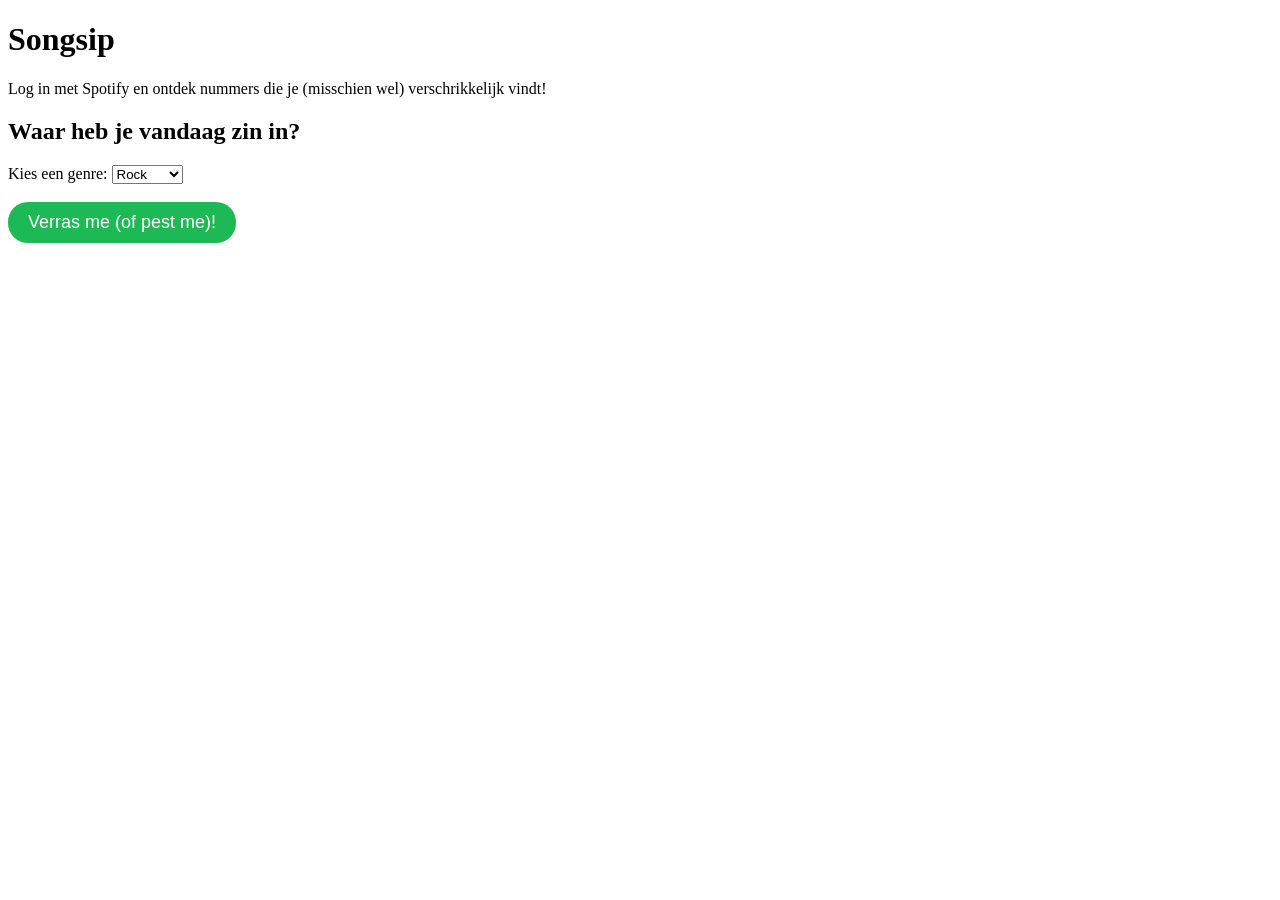
<file: SongSip/index.html>
<!DOCTYPE html>
<html lang="nl">
<head>
    <meta charset="UTF-8">
    <meta name="viewport" content="width=device-width, initial-scale=1.0">
    <title>Dislikeify - Ontdek Vage Muziek</title>
</head>
<body>

    <!-- Het hoofdmenu van de website -->
    <header>
        <h1>Songsip</h1>
        <p>Log in met Spotify en ontdek nummers die je (misschien wel) verschrikkelijk vindt!</p>
    </header>

    <!-- Het gedeelte waar je een genre kiest -->
    <main>
        <section id="genre-kiezer">
            <h2>Waar heb je vandaag zin in?</h2>
            
            <label for="genres">Kies een genre:</label>
            <select id="genres">
                <option value="rock"> Rock</option>
                <option value="pop"> Pop</option>
                <option value="techno"> Techno</option>
                <option value="hiphop"> Hip Hop</option>
                <option value="jazz"> Jazz</option>
            </select>

            <br><br>
            <!-- De grote actieknop -->
            <button id="ontdek-knop" style="padding: 10px 20px; font-size: 18px; background-color: #1DB954; color: white; border: none; border-radius: 20px; cursor: pointer;">
                Verras me (of pest me)!
            </button>
        </section>

        <!-- De plek waar straks het Spotify nummer in verschijnt via JavaScript -->
        <section id="resultaat" style="margin-top: 40px; padding: 20px; border: 2px dashed #ccc; display: none;">
            <h3>Jouw nummer voor vandaag:</h3>
            <div id="muziek-box">
                <!-- Hier komt straks de Spotify Player te staan -->
                <p>Aan het laden...</p>
            </div>
        </section>
    </main>

</body>
</html>
</file>
